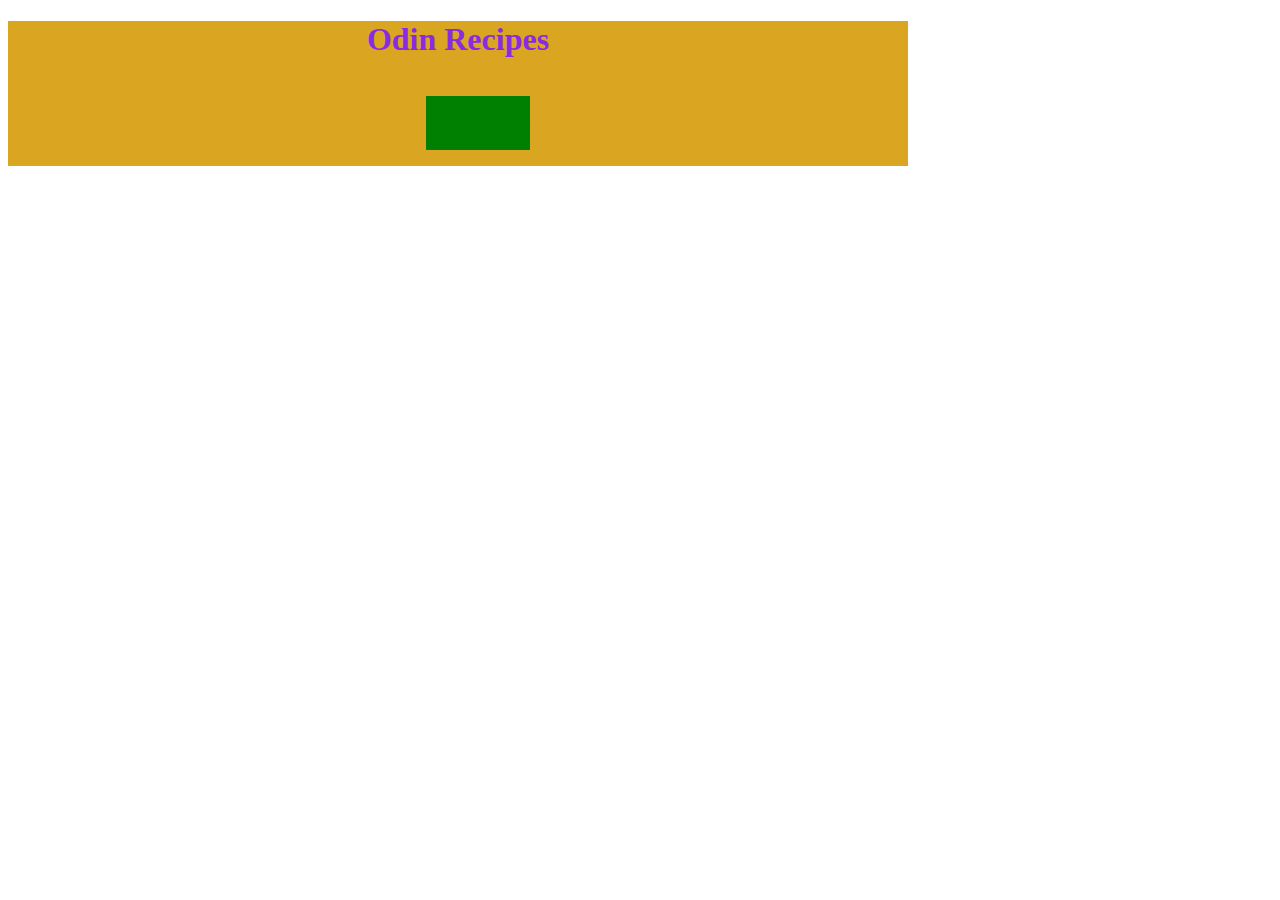
<file: index.html>
<!DOCTYPE html>
<html lang="en">
<head>
    <meta charset="UTF-8">
    <meta http-equiv="X-UA-Compatible" content="IE=edge">
    <meta name="viewport" content="width=device-width, initial-scale=1.0">
    <link rel="stylesheet" href="style.css">
    <title>Odin Recipes</title>
</head>
<body>
    <div>
    <h1>Odin Recipes</h1>
    <ul>
        <li><a href="./recipes/lasagna.html">Lasagna</a></li>
        <li><a href="./recipes/scrambled-eggs.html">Scrambled Eggs</a></li>
        <li><a href="./recipes/vanilla-custard.html">Vanilla Custard</a></li>
    </ul>    
</div>
</body>
</html>
</file>
<file: style.css>
body {
    color: blueviolet;
    text-align: center;
    width: 900px;
}  

div {
    background-color: goldenrod;
    
}
ul{
        list-style-type:none;
        display:inline-block;
        justify-content: center;
        align-items: center;
      
    }

ul li {
    
    background-color: green;
    color:gold;
}

a:link {
    color: green;
    background-color: transparent;
    text-decoration: none;
  }
  
a:visited {
    color: plum;
    background-color: transparent;
    text-decoration: none;
  }
  
a:hover {
    color: black;
    background-color: transparent;
    text-decoration: underline;
  }
  
a:active {
    color: darkorange;
    background-color: transparent;
    text-decoration: underline;
  }

img {
    width: 300px;
    height: auto;
    align-items: center;
}
</file>
